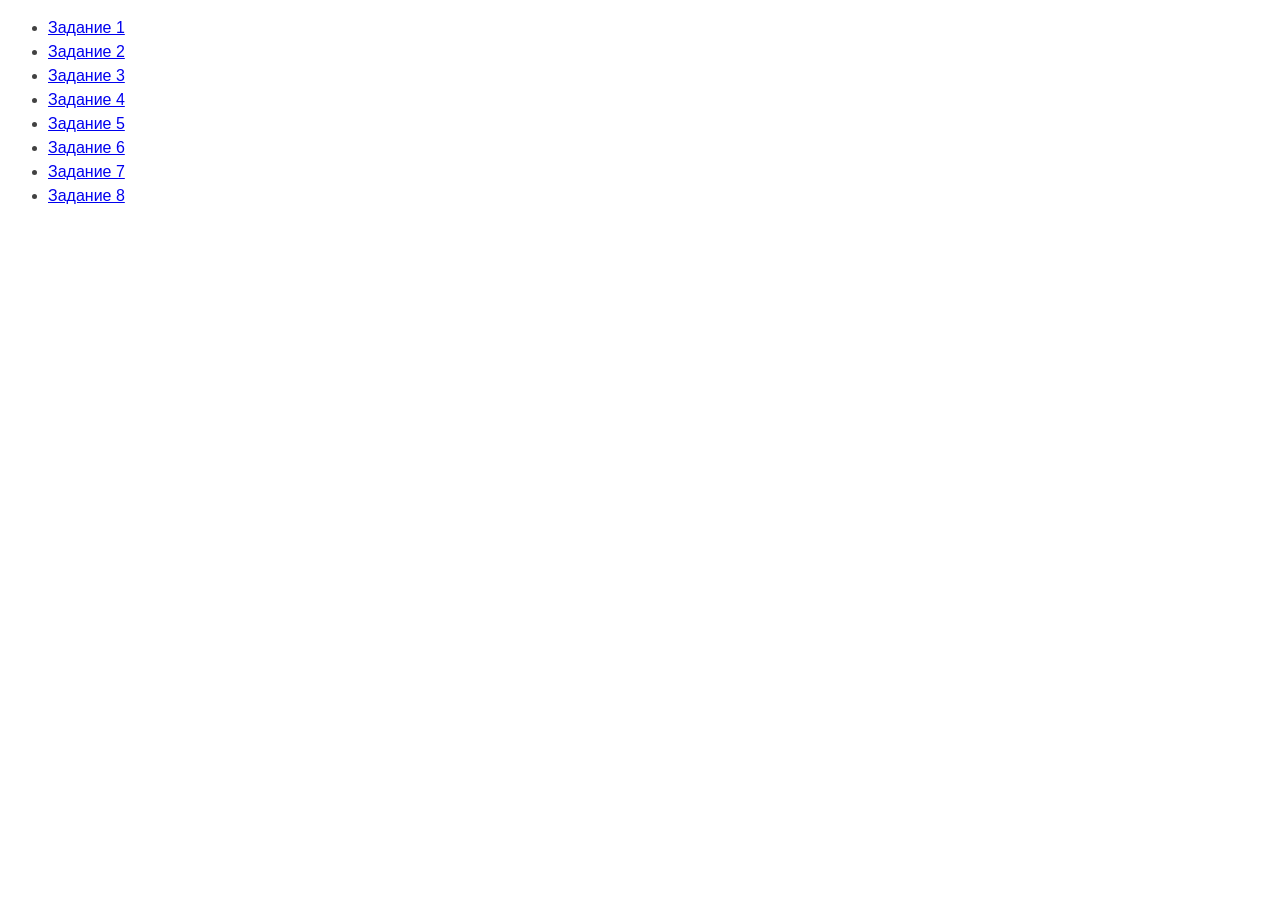
<file: index.html>
<!DOCTYPE html>
<html lang="ru">

<head>
    <meta charset="UTF-8" />
    <meta http-equiv="X-UA-Compatible" content="IE=edge" />
    <meta name="viewport" content="width=device-width, initial-scale=1.0" />
    <title>Страница навигации</title>
    <style>
        body {
            font-family: -apple-system, BlinkMacSystemFont, 'Segoe UI', Roboto,
                Oxygen, Ubuntu, Cantarell, 'Open Sans', 'Helvetica Neue', sans-serif;
            background-color: #fff;
            color: #424242;
            line-height: 1.5;
        }
    </style>
</head>

<body>
    <ul>
        <li><a href="task-01.html">Задание 1</a></li>
        <li><a href="task-02.html">Задание 2</a></li>
        <li><a href="task-03.html">Задание 3</a></li>
        <li><a href="task-04.html">Задание 4</a></li>
        <li><a href="task-05.html">Задание 5</a></li>
        <li><a href="task-06.html">Задание 6</a></li>
        <li><a href="task-07.html">Задание 7</a></li>
        <li><a href="task-08.html">Задание 8</a></li>
    </ul>
</body>

</html>
</file>
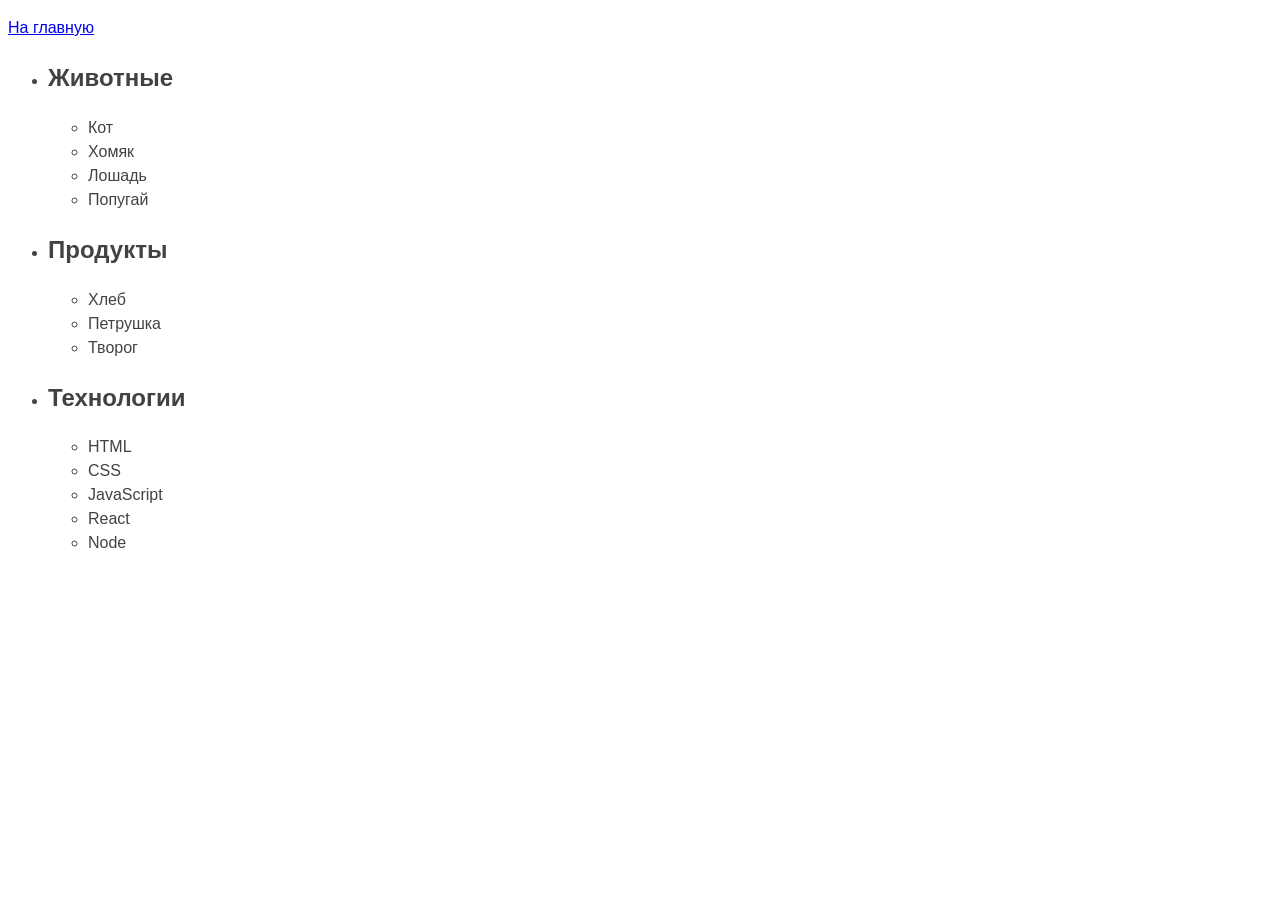
<file: task-01.html>
<!DOCTYPE html>
<html lang="ru">

<head>
    <meta charset="UTF-8" />
    <meta http-equiv="X-UA-Compatible" content="IE=edge" />
    <meta name="viewport" content="width=device-width, initial-scale=1.0" />
    <title>Задание 1</title>
    <style>
        body {
            font-family: -apple-system, BlinkMacSystemFont, 'Segoe UI', Roboto,
                Oxygen, Ubuntu, Cantarell, 'Open Sans', 'Helvetica Neue', sans-serif;
            background-color: #fff;
            color: #424242;
            line-height: 1.5;
        }
    </style>
</head>

<body>
    <p><a href="index.html">На главную</a></p>

    <ul id="categories">
        <li class="item">
            <h2>Животные</h2>

            <ul>
                <li>Кот</li>
                <li>Хомяк</li>
                <li>Лошадь</li>
                <li>Попугай</li>
            </ul>
        </li>
        <li class="item">
            <h2>Продукты</h2>

            <ul>
                <li>Хлеб</li>
                <li>Петрушка</li>
                <li>Творог</li>
            </ul>
        </li>
        <li class="item">
            <h2>Технологии</h2>

            <ul>
                <li>HTML</li>
                <li>CSS</li>
                <li>JavaScript</li>
                <li>React</li>
                <li>Node</li>
            </ul>
        </li>
    </ul>

    <script src="js/task-01.js" type="module"></script>
</body>

</html>
</file>
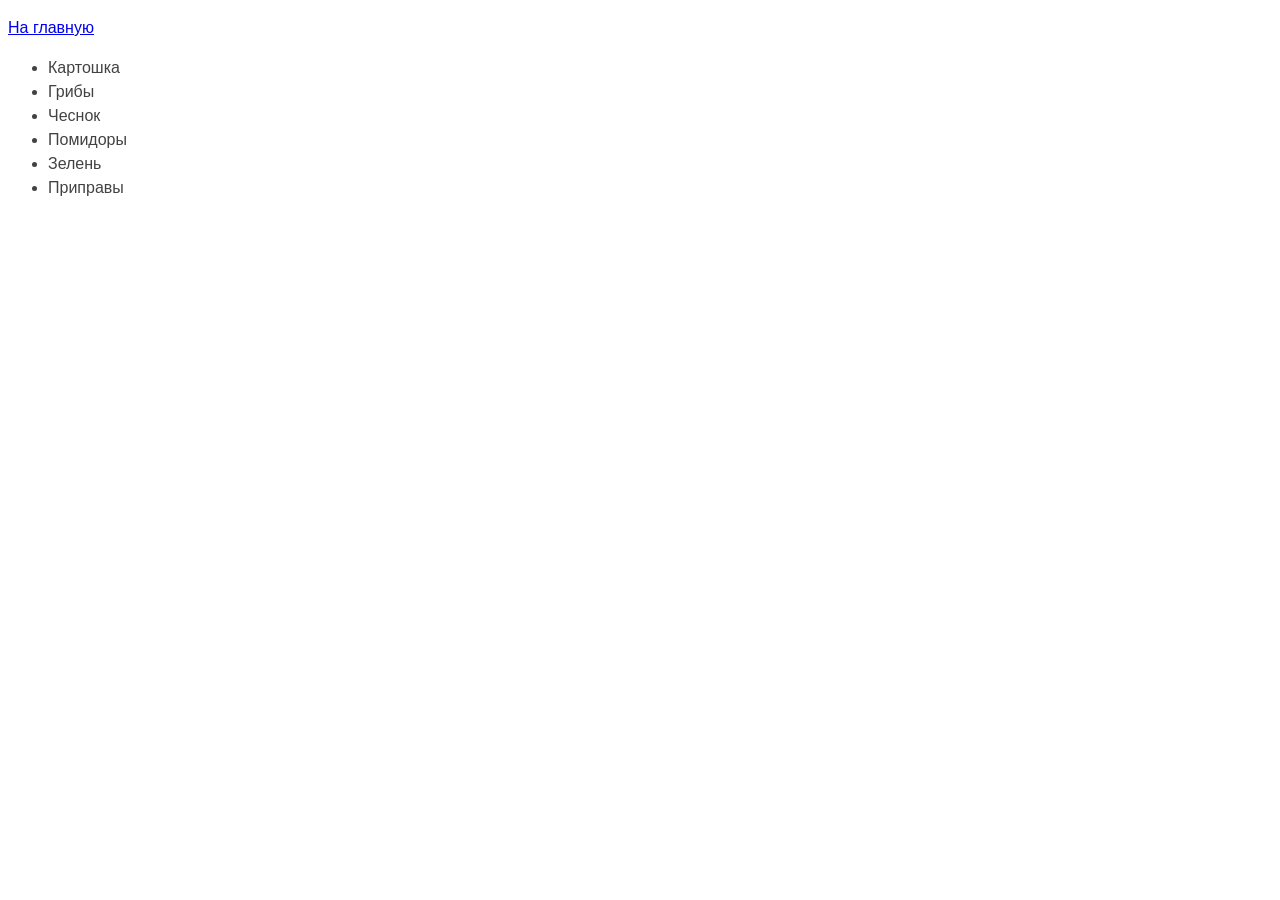
<file: task-02.html>
<!DOCTYPE html>
<html lang="ru">

<head>
    <meta charset="UTF-8" />
    <meta http-equiv="X-UA-Compatible" content="IE=edge" />
    <meta name="viewport" content="width=device-width, initial-scale=1.0" />
    <title>Задание 2</title>
    <style>
        body {
            font-family: -apple-system, BlinkMacSystemFont, 'Segoe UI', Roboto,
                Oxygen, Ubuntu, Cantarell, 'Open Sans', 'Helvetica Neue', sans-serif;
            background-color: #fff;
            color: #424242;
            line-height: 1.5;
        }
    </style>
</head>

<body>
    <p><a href="index.html">На главную</a></p>

    <ul id="ingredients"></ul>

    <script src="js/task-02.js" type="module"></script>
</body>

</html>
</file>
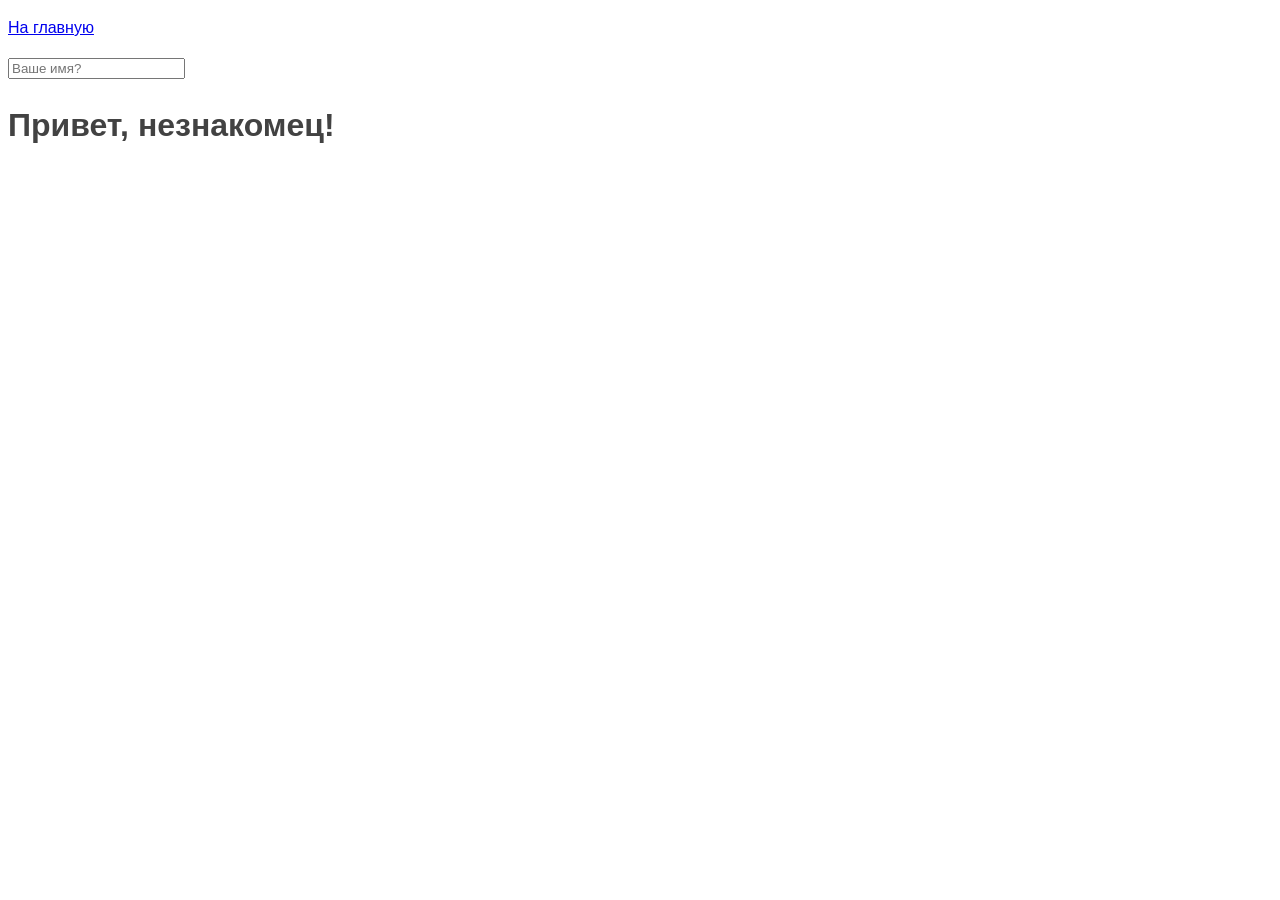
<file: task-05.html>
<!DOCTYPE html>
<html lang="ru">

<head>
    <meta charset="UTF-8" />
    <meta http-equiv="X-UA-Compatible" content="IE=edge" />
    <meta name="viewport" content="width=device-width, initial-scale=1.0" />
    <title>Задание 5</title>
    <style>
        body {
            font-family: -apple-system, BlinkMacSystemFont, 'Segoe UI', Roboto,
                Oxygen, Ubuntu, Cantarell, 'Open Sans', 'Helvetica Neue', sans-serif;
            background-color: #fff;
            color: #424242;
            line-height: 1.5;
        }
    </style>
</head>

<body>
    <p><a href="index.html">На главную</a></p>

    <input type="text" placeholder="Ваше имя?" id="name-input" />
    <h1>Привет, <span id="name-output">незнакомец</span>!</h1>

    <script src="js/task-05.js" type="module"></script>
</body>

</html>
</file>
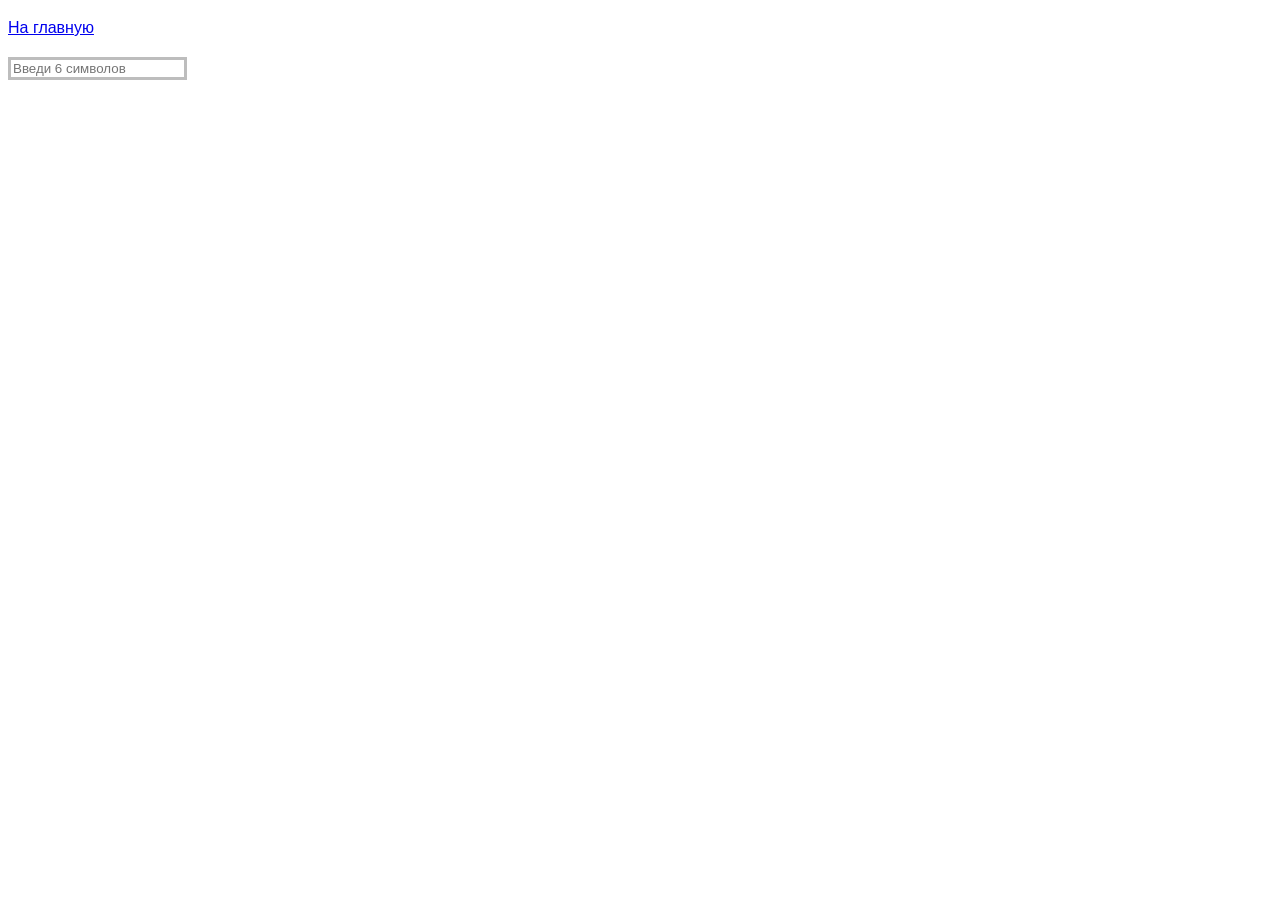
<file: task-06.html>
<!DOCTYPE html>
<html lang="ru">

<head>
    <meta charset="UTF-8" />
    <meta http-equiv="X-UA-Compatible" content="IE=edge" />
    <meta name="viewport" content="width=device-width, initial-scale=1.0" />
    <title>Задание 6</title>
    <style>
        body {
            font-family: -apple-system, BlinkMacSystemFont, 'Segoe UI', Roboto,
                Oxygen, Ubuntu, Cantarell, 'Open Sans', 'Helvetica Neue', sans-serif;
            background-color: #fff;
            color: #424242;
            line-height: 1.5;
        }

        #validation-input {
            border: 3px solid #bdbdbd;
        }

        #validation-input.valid {
            border-color: #4caf50;
        }

        #validation-input.invalid {
            border-color: #f44336;
        }
    </style>
</head>

<body>
    <p><a href="index.html">На главную</a></p>

    <input type="text" id="validation-input" data-length="6" placeholder="Введи 6 символов" />

    <script src="js/task-06.js" type="module"></script>
</body>

</html>
</file>
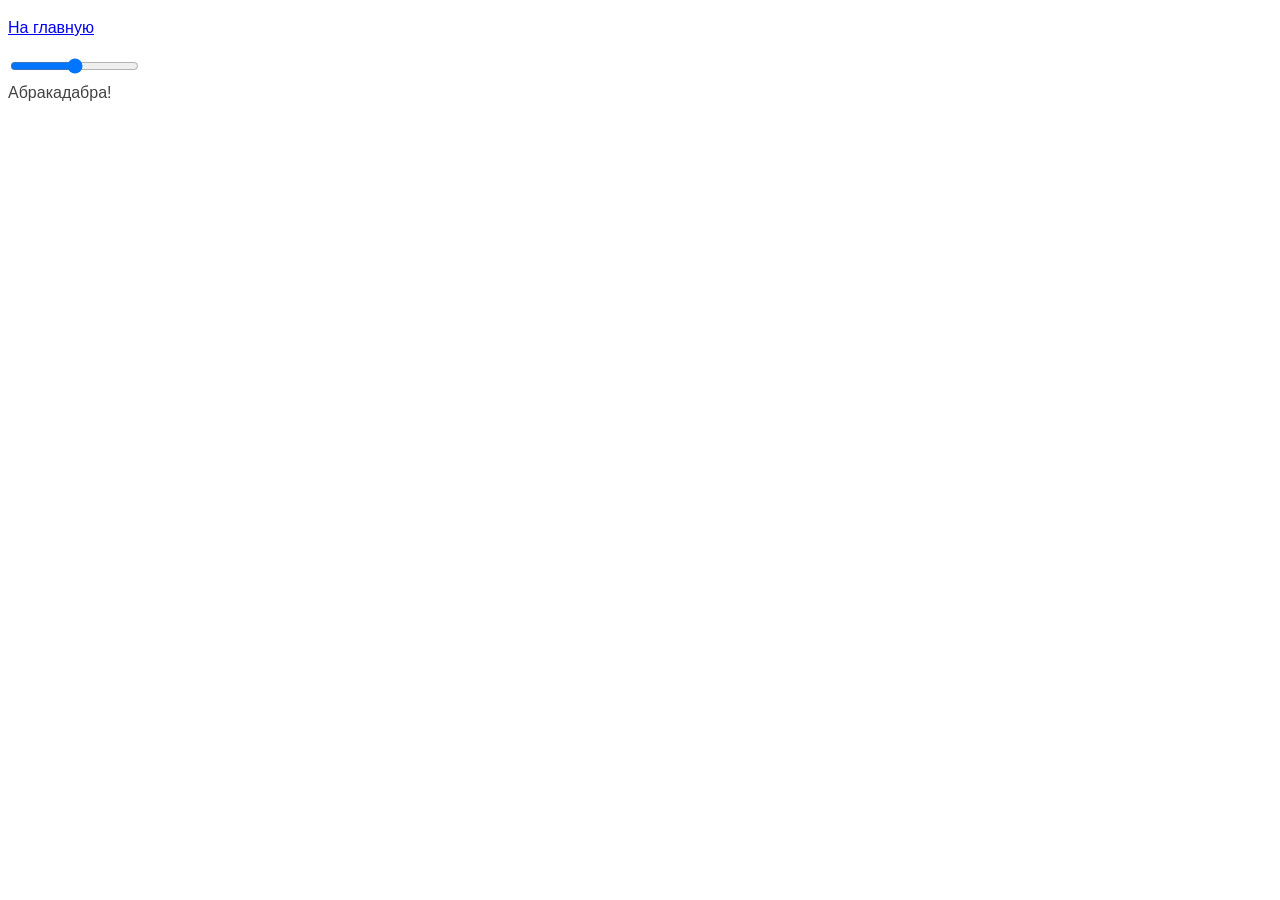
<file: task-07.html>
<!DOCTYPE html>
<html lang="ru">

<head>
    <meta charset="UTF-8" />
    <meta http-equiv="X-UA-Compatible" content="IE=edge" />
    <meta name="viewport" content="width=device-width, initial-scale=1.0" />
    <title>Задание 7</title>
    <style>
        body {
            font-family: -apple-system, BlinkMacSystemFont, 'Segoe UI', Roboto,
                Oxygen, Ubuntu, Cantarell, 'Open Sans', 'Helvetica Neue', sans-serif;
            background-color: #fff;
            color: #424242;
            line-height: 1.5;
        }
    </style>
</head>

<body>
    <p><a href="index.html">На главную</a></p>

    <input id="font-size-control" type="range" />
    <br />
    <span id="text">Абракадабра!</span>

    <script src="js/task-07.js" type="module"></script>
</body>

</html>
</file>
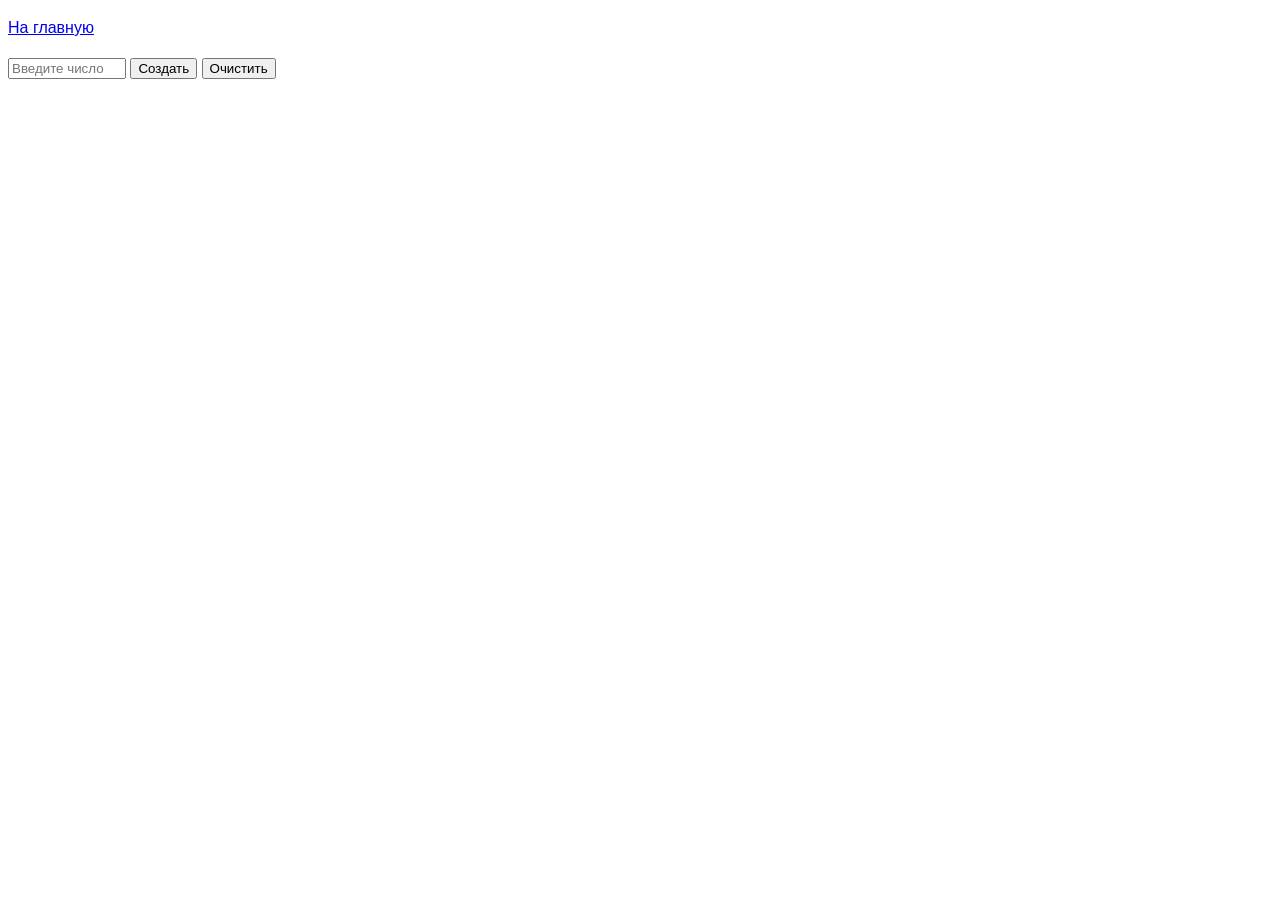
<file: task-08.html>
<!DOCTYPE html>
<html lang="ru">

<head>
    <meta charset="UTF-8" />
    <meta http-equiv="X-UA-Compatible" content="IE=edge" />
    <meta name="viewport" content="width=device-width, initial-scale=1.0" />
    <title>Задание 8</title>
    <style>
        body {
            font-family: -apple-system, BlinkMacSystemFont, 'Segoe UI', Roboto,
                Oxygen, Ubuntu, Cantarell, 'Open Sans', 'Helvetica Neue', sans-serif;
            line-height: 1.5;
        }
        input {
            width: 110px;
        }
    </style>
</head>

<body>
    <p><a href="index.html">На главную</a></p>

    <div id="controls">
        <input id="input" type="number" min="0" max="100" step="1" placeholder="Введите число"/>
        <button type="button" data-action="render">Создать</button>
        <button type="button" data-action="destroy">Очистить</button>
    </div>

    <div id="boxes"></div>

    <script src="js/task-08.js" type="module"></script>
</body>

</html>
</file>
